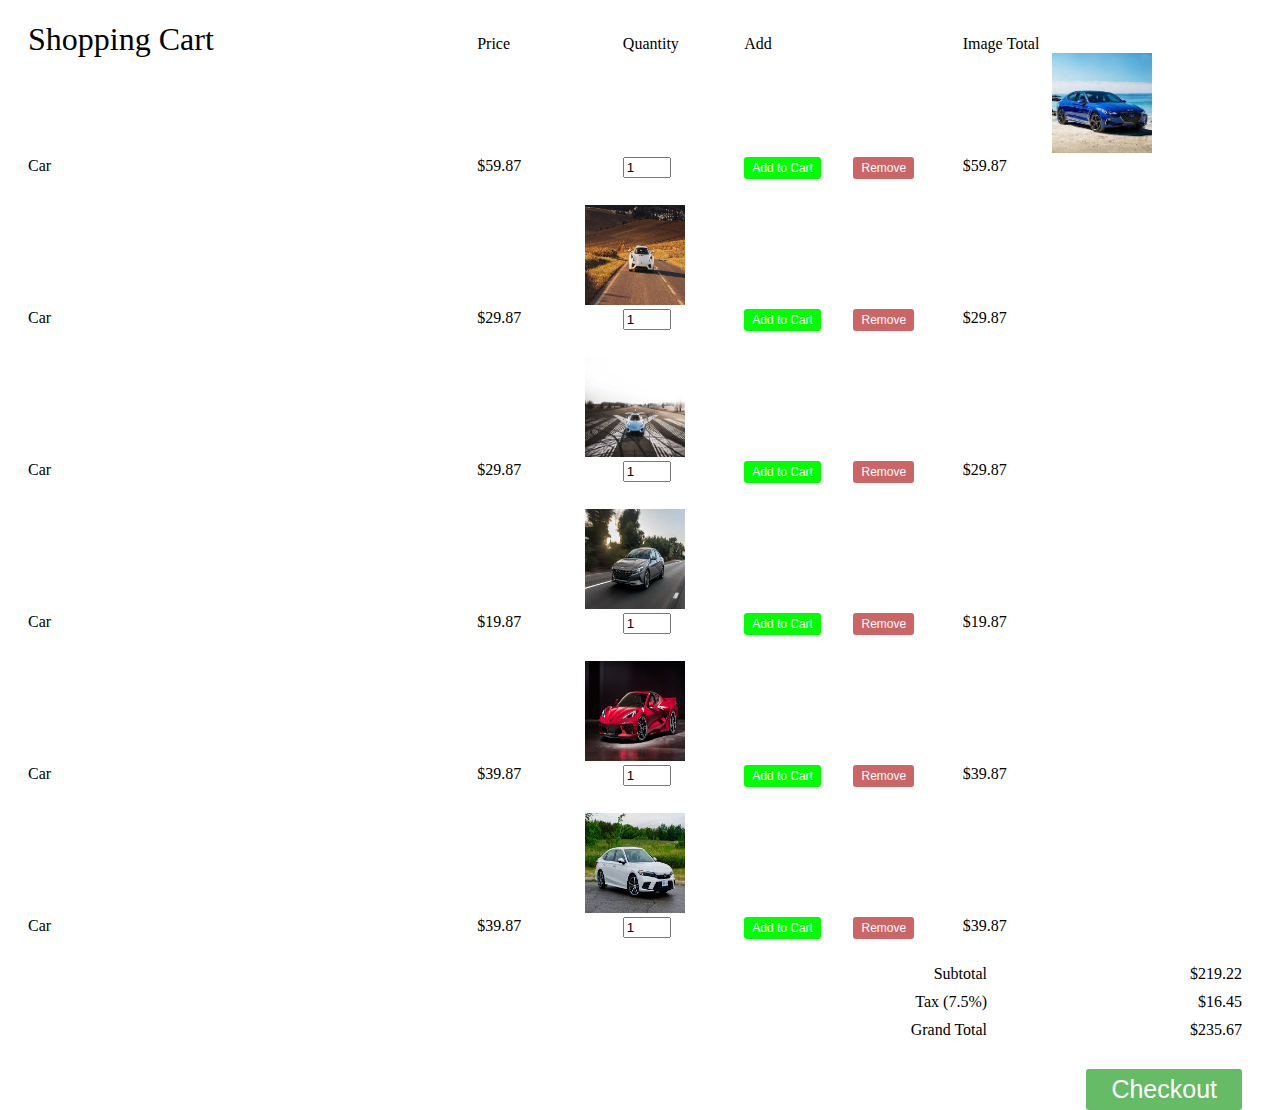
<file: porsche/sabad kharid/index.html>
<!DOCTYPE html>
<html lang="en">
  <head>
    <meta charset="UTF-8" />
    <meta http-equiv="X-UA-Compatible" content="IE=edge" />
    <meta name="viewport" content="width=device-width, initial-scale=1.0" />
    <link rel="stylesheet" href="style.css" />
    <title>sabad kharid</title>
  </head>
  <body>
    <h1>Shopping Cart</h1>

    <div class="shopping-cart">
      <div class="column-labels">
        <label class="product-image">Image</label>
        <label class="product-details">Product</label>
        <label class="product-price">Price</label>
        <label class="product-quantity">Quantity</label>
        <label class="product-add">Add</label>
        <label class="product-removal">Remove</label>
        <label class="product-line-price">Total</label>
      </div>

      <div class="product">
        <div class="product-image">
          <img src="../img/img15.jpg" width="100px" height="100px" />
        </div>
        <div class="product-details">
          <div class="product-title">Car</div>
        </div>
        <div class="product-price">59.87</div>
        <div class="product-quantity">
          <input type="number" value="1" min="0" />
        </div>
        <div class="product-add">
          <button class="add-product">Add to Cart</button>
        </div>
        <div class="product-removal">
          <button class="remove-product">Remove</button>
        </div>
        <div class="product-line-price">59.87</div>
      </div>

      <div class="product">
        <div class="product-image">
          <img src="../img/img3.jpg" width="100px" height="100px" />
        </div>
        <div class="product-details">
          <div class="product-title">Car</div>
        </div>
        <div class="product-price">29.87</div>
        <div class="product-quantity">
          <input type="number" value="1" min="0" />
        </div>

        <div class="product-add">
          <button class="add-product">Add to Cart</button>
        </div>
        <div class="product-removal">
          <button class="remove-product">Remove</button>
        </div>
        <div class="product-line-price">29.87</div>
      </div>

      <div class="product">
        <div class="product-image">
          <img src="../img/img1.jpg" width="100px" height="100px" />
        </div>
        <div class="product-details">
          <div class="product-title">Car</div>
        </div>
        <div class="product-price">29.87</div>
        <div class="product-quantity">
          <input type="number" value="1" min="0" />
        </div>

        <div class="product-add">
          <button class="add-product">Add to Cart</button>
        </div>
        <div class="product-removal">
          <button class="remove-product">Remove</button>
        </div>
        <div class="product-line-price">29.87</div>
      </div>

      <div class="product">
        <div class="product-image">
          <img src="../img/img9.jpg" width="100px" height="100px" />
        </div>
        <div class="product-details">
          <div class="product-title">Car</div>
        </div>
        <div class="product-price">19.87</div>
        <div class="product-quantity">
          <input type="number" value="1" min="0" />
        </div>

        <div class="product-add">
          <button class="add-product">Add to Cart</button>
        </div>
        <div class="product-removal">
          <button class="remove-product">Remove</button>
        </div>
        <div class="product-line-price">19.87</div>
      </div>

      <div class="product">
        <div class="product-image">
          <img src="../img/img14.jpg" width="100px" height="100px" />
        </div>
        <div class="product-details">
          <div class="product-title">Car</div>
        </div>
        <div class="product-price">39.87</div>
        <div class="product-quantity">
          <input type="number" value="1" min="0" />
        </div>

        <div class="product-add">
          <button class="add-product">Add to Cart</button>
        </div>
        <div class="product-removal">
          <button class="remove-product">Remove</button>
        </div>
        <div class="product-line-price">39.87</div>
      </div>

      <div class="product">
        <div class="product-image">
          <img src="../img/img16.jpg" width="100px" height="100px" />
        </div>
        <div class="product-details">
          <div class="product-title">Car</div>
        </div>
        <div class="product-price">39.87</div>
        <div class="product-quantity">
          <input type="number" value="1" min="0" />
        </div>

        <div class="product-add">
          <button class="add-product">Add to Cart</button>
        </div>
        <div class="product-removal">
          <button class="remove-product">Remove</button>
        </div>
        <div class="product-line-price">39.87</div>
      </div>

      <div class="totals">
        <div class="totals-item">
          <label>Subtotal</label>
          <div class="totals-value" id="cart-subtotal">219.22</div>
        </div>
        <div class="totals-item">
          <label>Tax (7.5%)</label>
          <div class="totals-value" id="cart-tax">16.45</div>
        </div>

        <div class="totals-item totals-item-total">
          <label>Grand Total</label>
          <div class="totals-value" id="cart-total">235.67</div>
        </div>
      </div>

      <button class="checkout">Checkout</button>
    </div>
    <script src="script.js"></script>
  </body>
</html>
</file>
<file: porsche/sabad kharid/style.css>
$color-border: #eee;
$color-label: #aaa;
$font-default: 'HelveticaNeue-Light', 'Helvetica Neue Light', 'Helvetica Neue', Helvetica, Arial, sans-serif;
$font-bold: 'HelveticaNeue-Medium', 'Helvetica Neue Medium';



.product-image { float: left; width: 20%; }
.product-details { float: left; width: 37%; }
.product-price { float: left; width: 12%; }
.product-quantity { float: left; width: 10%; }
.product-add { float: left; width: 9%; }
.product-removal { float: left; width: 9%; }




.group:before,
.group:after {
    content: '';
    display: table;
} 
.group:after {
    clear: both;
}
.group {
    zoom: 1;
}



.shopping-cart, .column-labels, .product, .totals-item {
  @extend .group;
}


/* Apply dollar signs */
.product .product-price:before, .product .product-line-price:before, .totals-value:before {
  content: '$';
}


/* Body/Header stuff */
body {
  padding: 0px 30px 30px 20px;
  font-family: $font-default;
  font-weight: 100;
}

h1 {
  font-weight: 100;
}

label {
  color: $color-label;
}

.shopping-cart {
  margin-top: -45px;
}


/* Column headers */
.column-labels {
  label {
    padding-bottom: 15px;
    margin-bottom: 15px;
    border-bottom: 1px solid $color-border;
  }
  
  .product-image, .product-details, .product-removal {
    text-indent: -9999px;
  }
}


/* Product entries */
.product {
  margin-bottom: 20px;
  padding-bottom: 10px;
  border-bottom: 1px solid $color-border;
  
  .product-image {
    text-align: center;
    img {
      width: 100px;
    }
  }
  
  .product-details {
    .product-title {
      margin-right: 20px;
      font-family: $font-bold;
    }
    .product-description {
      margin: 5px 20px 5px 0;
      line-height: 1.4em;
    }
  }
  
  .product-quantity {
    input {
      width: 40px;
      
    }
  }
  
 .add-product {
    border: 0;
    padding: 4px 8px;
    background-color: #00ff00;
    color: #fff;
    font-family: $font-bold;
    font-size: 12px;
    border-radius: 3px;
  }
  
  .add-product:hover {
    background-color: #006400;
  }
}

.remove-product {
    border: 0;
    padding: 4px 8px;
    background-color: #c66;
    color: #fff;
    font-family: $font-bold;
    font-size: 12px;
    border-radius: 3px;
  }
  
  .remove-product:hover {
    background-color: #a44;
  }

/* Totals section */
.totals {
  .totals-item {
    float: right;
    clear: both;
    width: 100%;
    margin-bottom: 10px;
    
    label {
      float: left;
      clear: both;
      width: 79%;
      text-align: right;
    }
    
    .totals-value {
      float: right;
      width: 21%;
      text-align: right;
    }
  }
  
  .totals-item-total {
    font-family: $font-bold;
  }
}

.checkout {
  float: right;
  border: 0;
  margin-top: 20px;
  padding: 6px 25px;
  background-color: #6b6;
  color: #fff;
  font-size: 25px;
  border-radius: 3px;
}

.checkout:hover {
  background-color: #494;
}
</file>
